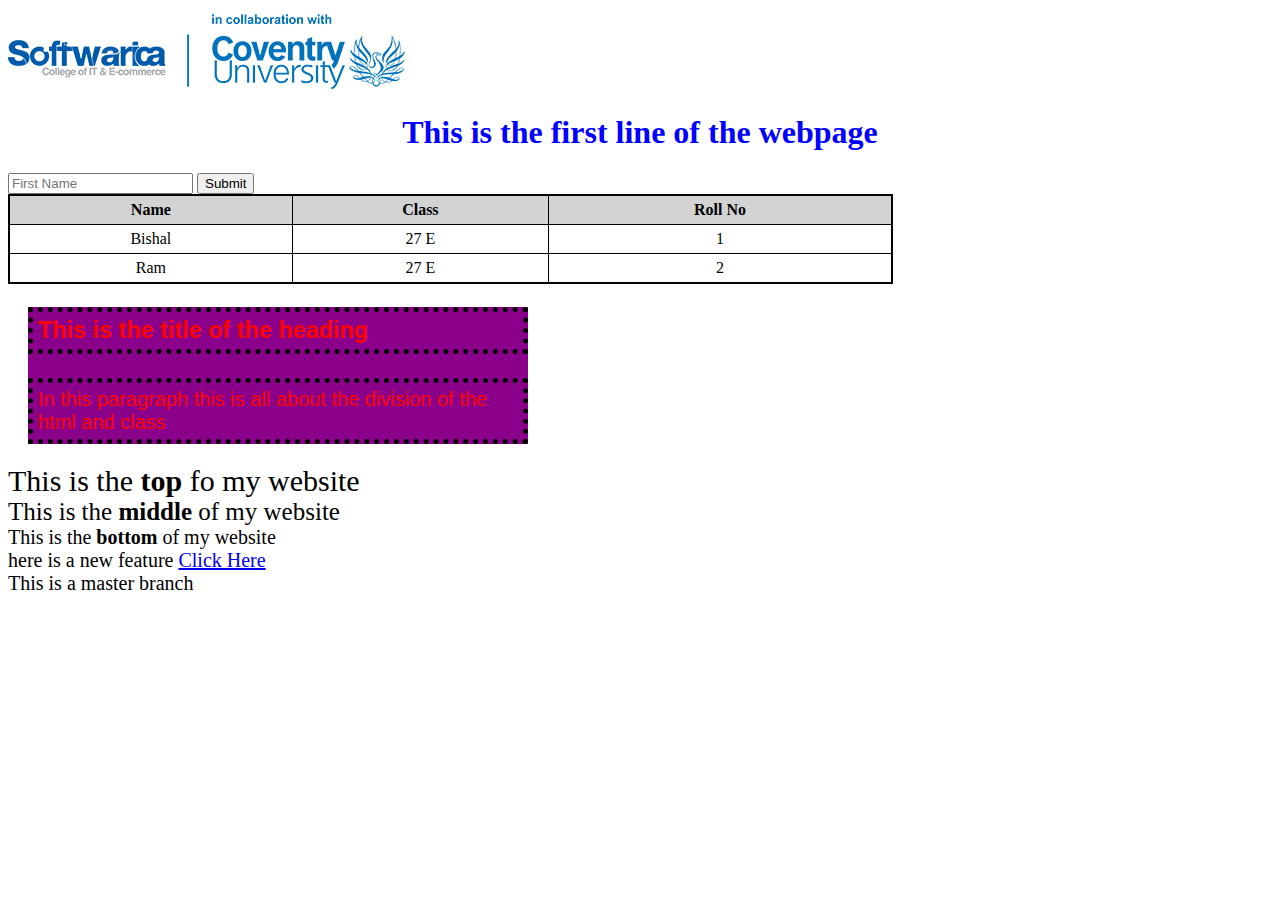
<file: index.html>
<!DOCTYPE html>
<html>
    <head>
        <title>My Webpage</title>
          <link rel = "stylesheet" href="style.css">
    </head>
    <body>
        <img src="1.png" alt="logo" >
        <br>
        <h1 > This is the first line of the webpage</h1>
        <input type="text" name="firstname" placeholder="First Name">
        <button>Submit</button>
        <br>
        <table>
          <tr>
            <th>Name </th>
            <th>Class </th>
            <th>Roll No </th>
          </tr>
          <tr>
            <td>Bishal</td>
            <td>27 E</td>
            <td>1</td>
          </tr>
          <tr>
            <td>Ram</td>
            <td>27 E</td>
            <td>2</td>
          </tr>
        </table>
        <div id="main">
          <h3>This is the title of the heading</h3>
          <p>In this paragraph this is all about the division of the html and class
          </p>
        </div>

        <div id="top">
          This is the <span class= "name">top</span> fo my website
        </div>

        <div id ='middle'>
          This is the <span class="name">middle</span> of my website
        </div>

        <div id="bottom">
          This is the <span class= "name">bottom</span> of my website
        <div>
          here is a new feature 
          <a href = link.html>Click Here </a>

        </div>
        This is a master branch

    </body>
</html>
</file>
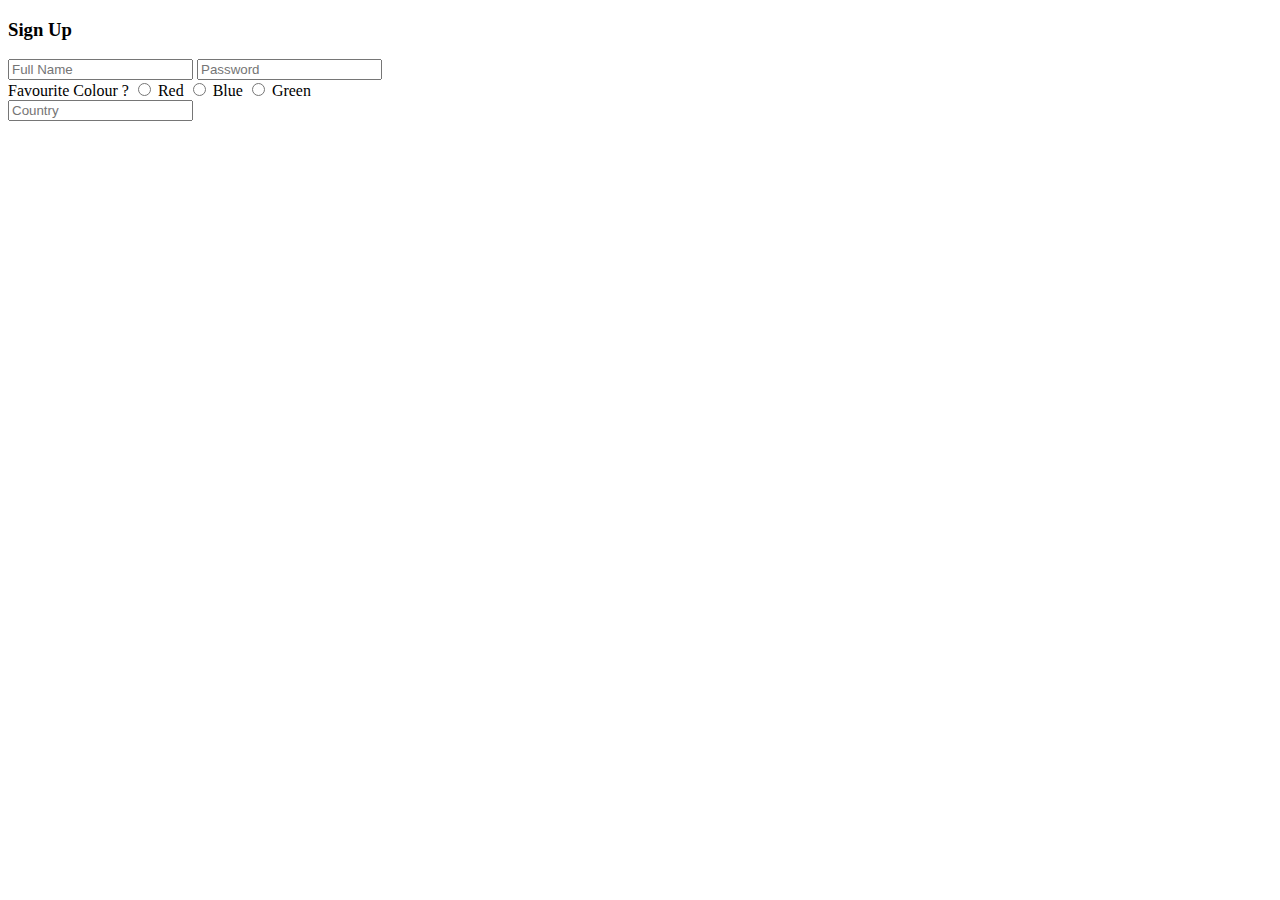
<file: forms.html>
<!DOCTYPE html>
<html>
<head>
	<title>Form</title>
</head>
<body>
	<div>
		<H3>Sign Up</H3>
	</div>
	<div>
		<input type="text" name="name" placeholder='Full Name'>
		<input type="password" name="password" placeholder="Password">
	</div>
	<div>
		Favourite Colour ?
		<input type="radio" name="color" value="Red"> Red
		<input type="radio" name="color" value="Blue"> Blue
		<input type="radio" name="color" valur ="Green"> Green
	</div>
	<div>
		<input name="country" list="countries" placeholder = "Country">
		<datalist id = "countries">
			<option value = "Nepal">
			<option value = "India">
			<option value = "China">

	</div>
</body>
</html>
</file>
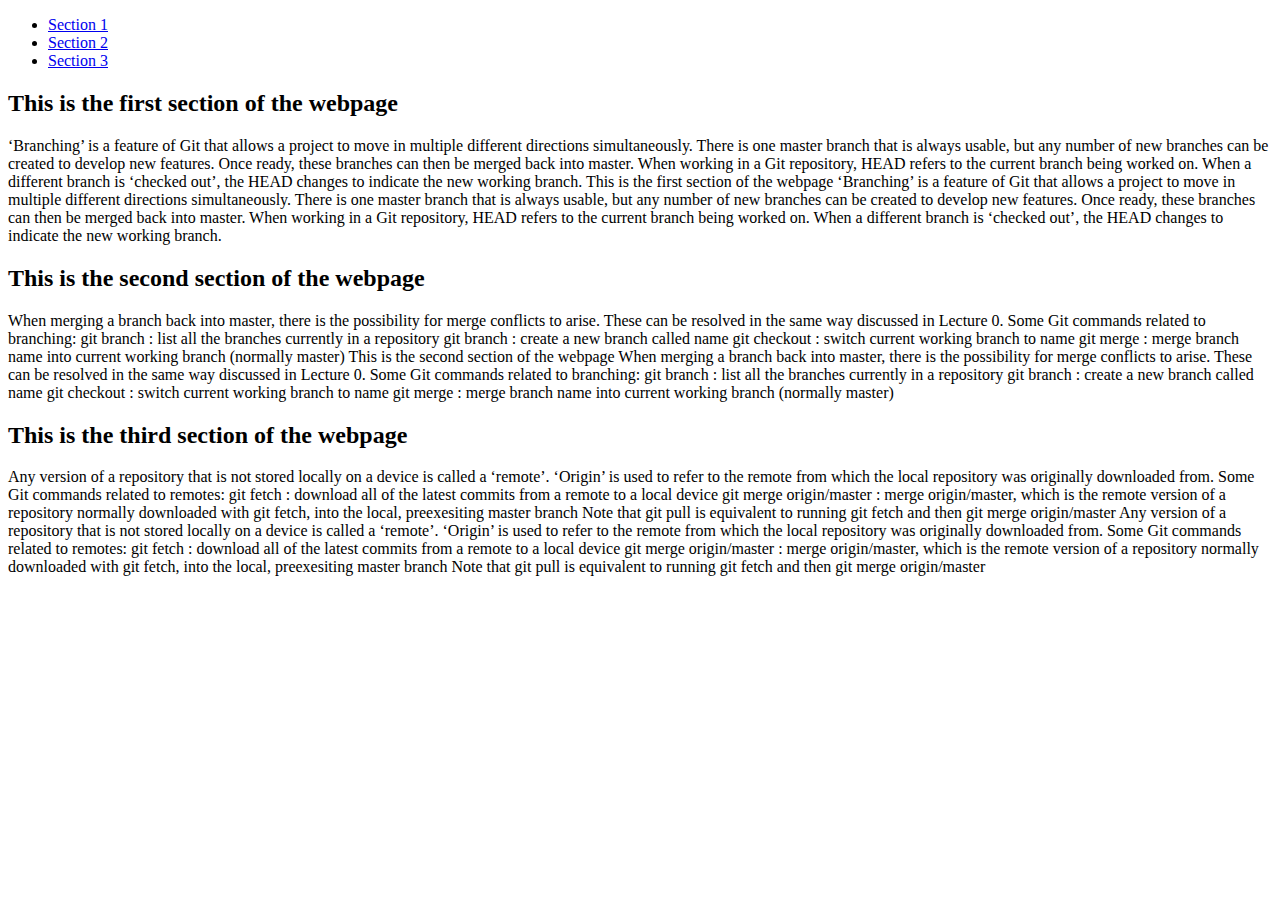
<file: link.html>
<!DOCTYPE html>
<html>
<head>
	<title>Linking contents inside the page</title>
</head>
<body>
	<ul>
	<li><a href = #section1>Section 1</a></li>
	<li><a href = #section2>Section 2</a></li>
	<li><a href = #section3>Section 3</a></li>
	</ul>
	<div id = section1>
		<h2>This is the first section of the webpage</h2>
		<p>‘Branching’ is a feature of Git that allows a project to move in multiple different directions simultaneously. There is one master branch that is always usable, but any number of new branches can be created to develop new features. Once ready, these branches can then be merged back into master.
		When working in a Git repository, HEAD refers to the current branch being worked on. When a different branch is ‘checked out’, the HEAD changes to indicate the new working branch.
		This is the first section of the webpage
		‘Branching’ is a feature of Git that allows a project to move in multiple different directions simultaneously. There is one master branch that is always usable, but any number of new branches can be created to develop new features. Once ready, these branches can then be merged back into master.
		When working in a Git repository, HEAD refers to the current branch being worked on. When a different branch is ‘checked out’, the HEAD changes to indicate the new working branch.</p>
	</div>
	<div id = section2>
		<h2>This is the second section of the webpage</h2>
		<p>When merging a branch back into master, there is the possibility for merge conflicts to arise. These can be resolved in the same way discussed in Lecture 0.
		Some Git commands related to branching:

    	git branch : list all the branches currently in a repository
    	git branch <name> : create a new branch called name
    	git checkout <name> : switch current working branch to name
    	git merge <name> : merge branch name into current working branch (normally master)
    	This is the second section of the webpage
		When merging a branch back into master, there is the possibility for merge conflicts to arise. These can be resolved in the same way discussed in Lecture 0.
		Some Git commands related to branching:

    	git branch : list all the branches currently in a repository
    	git branch <name> : create a new branch called name
    	git checkout <name> : switch current working branch to name
    	git merge <name> : merge branch name into current working branch (normally master)
    	</p>


	</div>
	<div id = section3>
		<h2>This is the third section of the webpage</h2>
		<p>
		Any version of a repository that is not stored locally on a device is called a ‘remote’. ‘Origin’ is used to refer to the remote from which the local repository was originally downloaded from.
		Some Git commands related to remotes:

    	git fetch : download all of the latest commits from a remote to a local device
    	git merge origin/master : merge origin/master, which is the remote version of a repository normally downloaded with git fetch, into the local, preexesiting master branch
        Note that git pull is equivalent to running git fetch and then git merge origin/master


		Any version of a repository that is not stored locally on a device is called a ‘remote’. ‘Origin’ is used to refer to the remote from which the local repository was originally downloaded from.
		Some Git commands related to remotes:

    	git fetch : download all of the latest commits from a remote to a local device
    	git merge origin/master : merge origin/master, which is the remote version of a repository normally downloaded with git fetch, into the local, preexesiting master branch
        Note that git pull is equivalent to running git fetch and then git merge origin/master
    	</p>


	</div>
</body>
</file>
<file: style.css>
h1 {
  color:blue;
  text-align:center
}

#main {
  font-family:arial,sans-serif;
  font-size: 20px;

  margin:20px;
  background-color:darkmagenta;
  color:red;
  width:500px;
}

table {
  border:2px solid black;
  border-collapse: collapse;
  width:70%;
}

th,td{
  text-align: center;
  border:1px solid black;
  padding: 5px;
}

th{
  background-color: lightgrey;
}

h3 ,p {
  padding:5px;
  border:5px dotted black;
}

#top{
  font-size:30px;
}
#middle{
  font-size:25px;
}
#bottom{
  font-size:20px;
}

.name{
  font-weight: bold;
}
</file>
